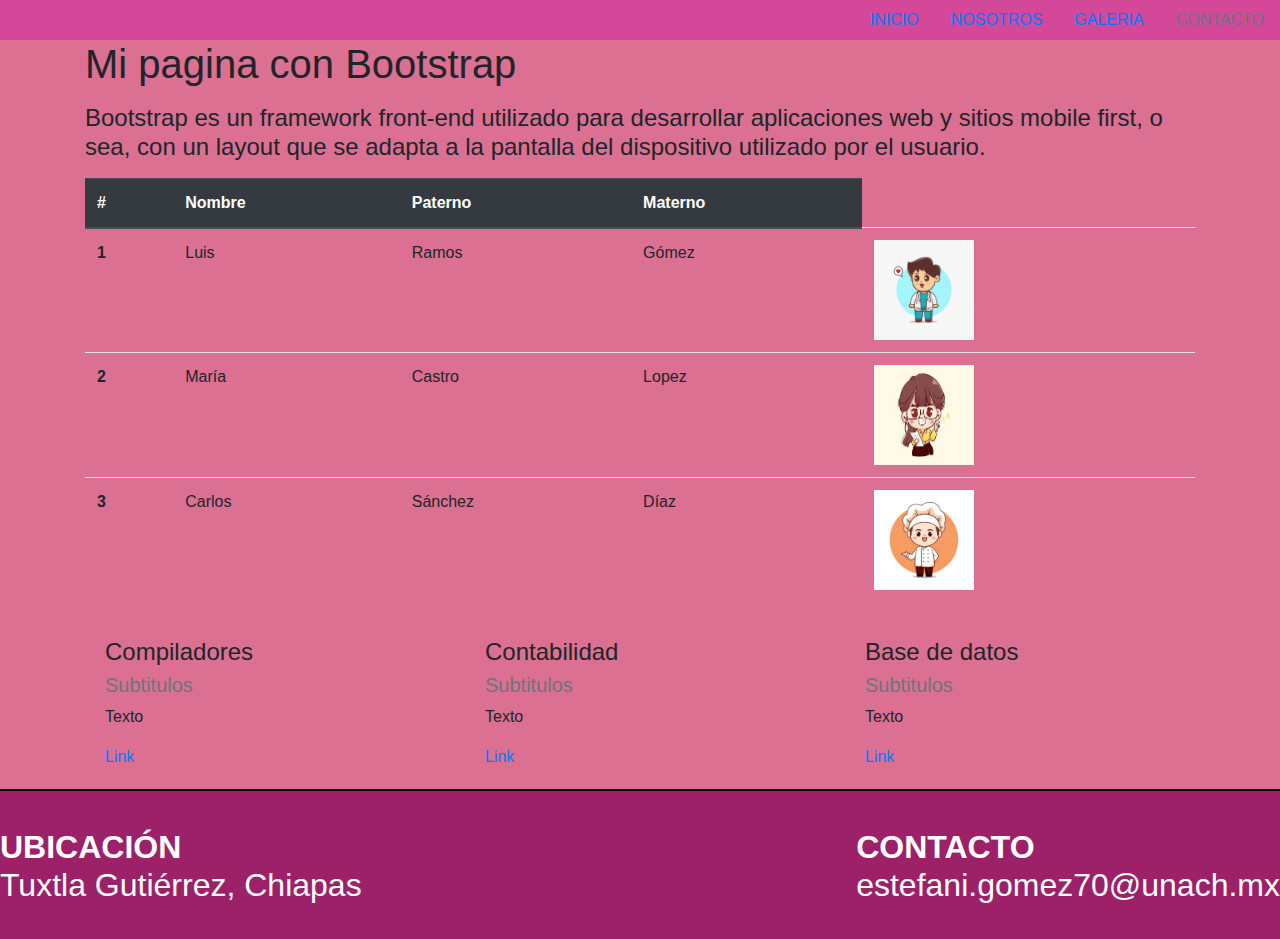
<file: Practica10/index.html>
<!DOCTYPE html>
<html lang="en">
<head>
    <meta charset="UTF-8">
    <meta http-equiv="X-UA-Compatible" content="IE=edge">
    <meta name="viewport" content="width=device-width, initial-scale=1.0">
    <link rel="stylesheet" href="css/style.css">
    <link rel="stylesheet" type="text/css" href="Bootstrap/bootstrap.min.css">
    <title>Practica 10</title>
</head>
<body>
    <header>
        <nav>
            <ul class="nav justify-content-end">
                <li class="nav-item">
                  <a class="nav-link active" href="index.html">INICIO</a>
                </li>
                <li class="nav-item">
                  <a class="nav-link" href="Nosotros.html">NOSOTROS</a>
                </li>
                <li class="nav-item">
                  <a class="nav-link" href="Galeria.html">GALERIA</a>
                </li>
                <li class="nav-item">
                  <a class="nav-link disabled" href="Contacto.html" tabindex="-1" aria-disabled="true">CONTACTO</a>
                </li>
              </ul>
        </nav>
    </header>
    <article>
        <div class="container">
            <h1 >Mi pagina con Bootstrap</h1>
            <p><h4>Bootstrap es un framework front-end utilizado para desarrollar aplicaciones web y 
                sitios mobile first, o sea, con un layout que se adapta a la pantalla del dispositivo utilizado 
                por el usuario.</h4></p>
            <table class="table">
                <thead class="thead-dark">
                <tr>
                    <th scope="col">#</th>
                    <th scope="col">Nombre</th>
                    <th scope="col">Paterno</th>
                    <th scope="col">Materno</th>
                </tr>
                </thead>
                <tbody>
                    <tr>
                    <th scope="row">1</th>
                    <td>Luis</td>
                    <td>Ramos</td>
                    <td>Gómez</td>
                    <td><img src="img/Luis.avif" alt="" width="100px" height="100px"></td>
                    </tr>
                    <tr>
                    <th scope="row">2</th>
                    <td>María</td>
                    <td>Castro</td>
                    <td>Lopez</td>
                    <td><img src="img/Maria.jpg" alt="" width="100px" height="100px"></td>
                    </tr>
                    <tr>
                    <th scope="row">3</th>
                    <td>Carlos</td>
                    <td>Sánchez</td>
                    <td>Díaz</td>
                    <td><img src="img/Carlos.avif" alt="" width="100px" height="100px"></td>
                    </tr>
                    </tbody>

            </table>
            <div class="row">
                <div class="col-4">
                    <div class="card-body">
                        <h4 class="card-title">Compiladores</h4>
                        <h5 class="card-subtitle mb-2 text-muted">Subtitulos</h5>
                        <p class="card-text">Texto</p>
                        <a href="https://developer.mozilla.org/es/docs/Glossary/Compile#:~:text=Un%20compilador
                        %20es%20un%20programa,c%C3%B3digo%20binario%20o%20c%C3%B3digo%20m%C3%A1quina." class="card-link">Link</a>

                    </div>
                    </div>
                    <div class="col-4">
                        <div class="card-body">
                            <h4 class="card-title">Contabilidad</h4>
                            <h5 class="card-subtitle mb-2 text-muted">Subtitulos</h5>
                            <p class="card-text">Texto</p>
                            <a href="https://www.infoautonomos.com/contabilidad/introduccion
                            -la-contabilidad/" class="card-link">Link</a>
    
                        </div>
                        </div>
                        <div class="col-4">
                            <div class="card-body">
                                <h4 class="card-title">Base de datos</h4>
                                <h5 class="card-subtitle mb-2 text-muted">Subtitulos</h5>
                                <p class="card-text">Texto</p>
                                <a href="https://support.microsoft.com/es-es/office/conceptos-b%C3%A1sicos-
                                sobre-bases-de-datos-a849ac16-07c7-4a31-9948-3c8c94a7c204#:~:text=Una%20base%20de%20datos%20es,
                                programa%20de%20procesamiento%20de%20texto." class="card-link">Link</a>
        
                            </div>
                            </div>


                </div>
            </div>
          
        </div>
    </article>
    <footer><!--pie de pagina-->
        <br>
        <div id="Cuadrotexto">
        <h2>
        <p class="alinearizq"><b>UBICACIÓN</b><br>Tuxtla Gutiérrez, Chiapas</p>   
        <p class="alinearder">  <b> CONTACTO </b><br> estefani.gomez70@unach.mx </p>
      </h2>
      </div>
      <div style="clear:both"></div>
      </footer>
</body>
</html>
</file>
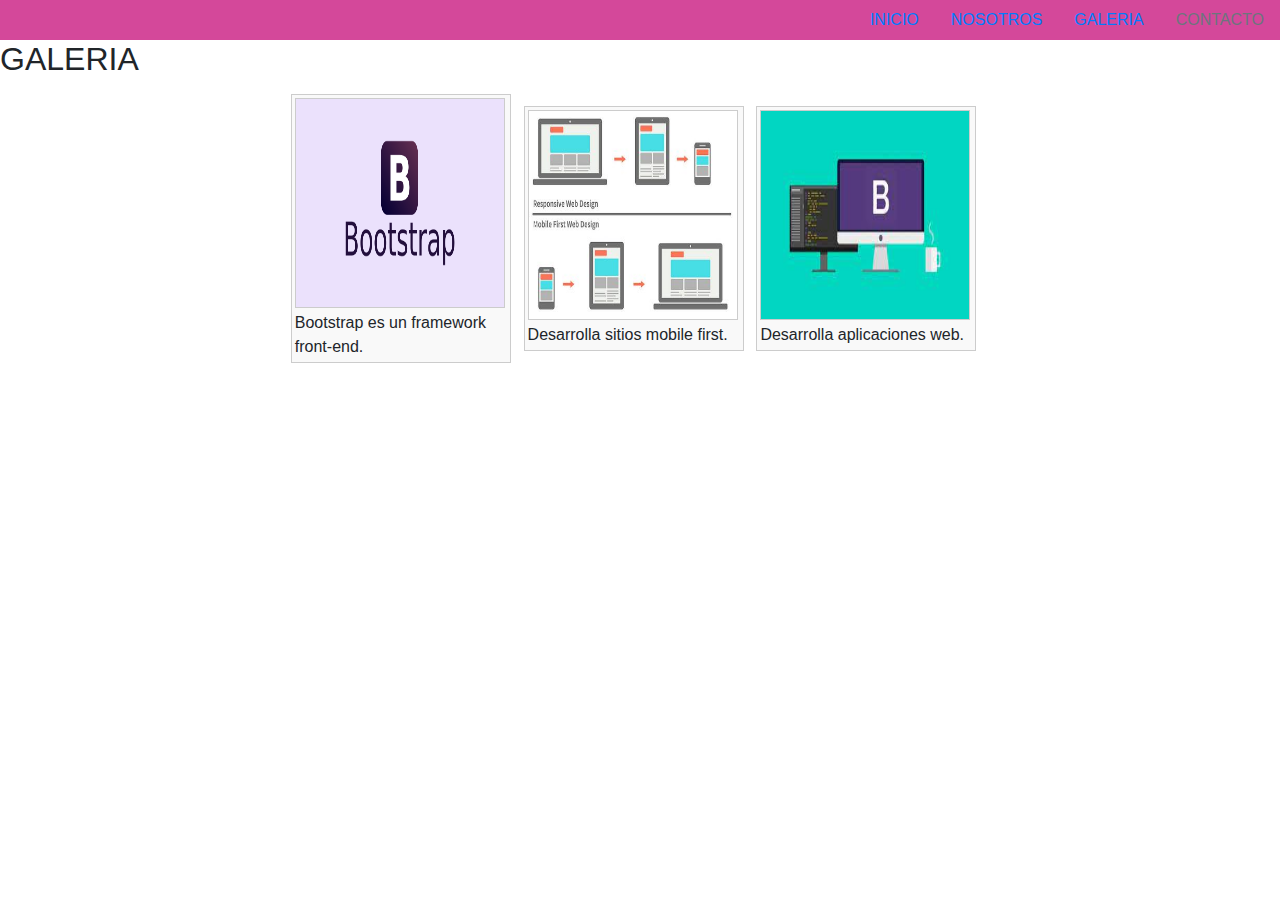
<file: Practica10/Galeria.html>
<!DOCTYPE html>
<html lang="en">
<head>
    <meta charset="UTF-8">
    <meta http-equiv="X-UA-Compatible" content="IE=edge">
    <meta name="viewport" content="width=device-width, initial-scale=1.0">
    <link rel="stylesheet" href="css/style.css">
    <link rel="stylesheet" type="text/css" href="Bootstrap/bootstrap.min.css">
    <title>GALERIA</title>
</head>
<body>
    <header>
        <nav>
            <ul class="nav justify-content-end">
                <li class="nav-item">
                  <a class="nav-link active" href="index.html">INICIO</a>
                </li>
                <li class="nav-item">
                  <a class="nav-link" href="Nosotros.html">NOSOTROS</a>
                </li>
                <li class="nav-item">
                  <a class="nav-link" href="Galeria.html">GALERIA</a>
                </li>
                <li class="nav-item">
                  <a class="nav-link disabled" href="Contacto.html" tabindex="-1" aria-disabled="true">CONTACTO</a>
                </li>
              </ul>
        </nav>
    </header>
    <h2>GALERIA</h2>
    <center>
        <table>
        <tr>
            <td>
                <div class="picture left" style="width:220px;">
                    <img src="img/Bootstrap.png" alt="Planeta Marte" width="210" height="210" /> <br />
                    Bootstrap es un framework front-end.
                    </div>
            </td>
            <td>
                <div class="picture left" style="width:220px;">
                    <img src="img/movile first.jpg" alt="Planeta Marte" width="210" height="210" /> <br />
                    Desarrolla sitios mobile first.
                    </div>
            </th>
            <td><div class="picture left" style="width:220px;">
                <img src="img/Desarrollar.jpg" alt="Planeta Marte" width="210" height="210" /> <br />
                Desarrolla aplicaciones web.
                </div>
            </td>
        </tr>
    </table>
        </center>
</body>
</html>
</file>
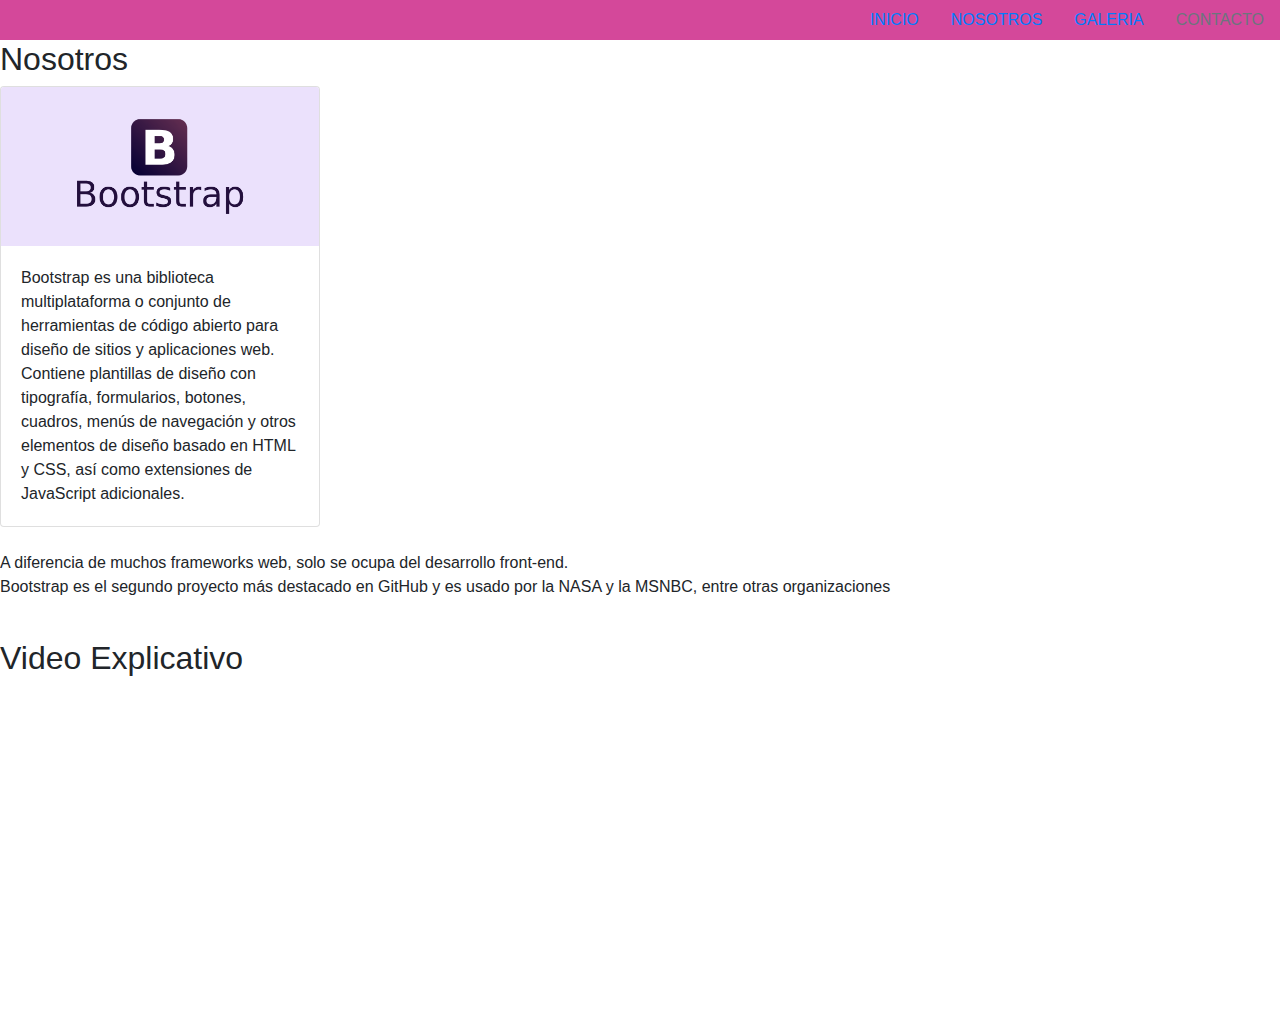
<file: Practica10/Nosotros.html>
<!DOCTYPE html>
<html lang="en">
<head>
    <meta charset="UTF-8">
    <meta http-equiv="X-UA-Compatible" content="IE=edge">
    <meta name="viewport" content="width=device-width, initial-scale=1.0">
    <link rel="stylesheet" href="css/style.css">
    <link rel="stylesheet" type="text/css" href="Bootstrap/bootstrap.min.css">
    <title>Nosotros</title>
</head>
<body>
    <header>
        <nav>
            <ul class="nav justify-content-end">
                <li class="nav-item">
                  <a class="nav-link active" href="index.html">INICIO</a>
                </li>
                <li class="nav-item">
                  <a class="nav-link" href="Nosotros.html">NOSOTROS</a>
                </li>
                <li class="nav-item">
                  <a class="nav-link" href="Galeria.html">GALERIA</a>
                </li>
                <li class="nav-item">
                  <a class="nav-link disabled" href="Contacto.html" tabindex="-1" aria-disabled="true">CONTACTO</a>
                </li>
              </ul>
        </nav>
    </header>
    <h2>Nosotros</h2>
    <div class="card" style="width: 20rem; ">
        <img src="img/Bootstrap.png" class="card-img-top" alt="...">
        <div class="card-body">
          <p class="card-text">Bootstrap es una biblioteca multiplataforma o conjunto de herramientas de código abierto para
            diseño de sitios y aplicaciones web. Contiene plantillas de diseño con tipografía, formularios,
            botones, cuadros, menús de navegación y otros elementos de diseño basado en HTML y CSS, así como 
            extensiones de JavaScript adicionales.</p>
        </div>
      </div>
    <p><br> A diferencia de muchos frameworks web, solo se ocupa del 
         desarrollo front-end.
         <br>
        Bootstrap es el segundo proyecto más destacado en GitHub y es usado por la NASA y la MSNBC, entre otras 
        organizaciones</p>
        <br> <h2>Video Explicativo</h2> <br>
        <iframe width="560" height="315" src="https://www.youtube.com/embed/1erefRNcoC0" title="YouTube video player" 
        frameborder="0" allow="accelerometer; autoplay; clipboard-write; encrypted-media; gyroscope; picture-in-picture; 
        web-share" allowfullscreen></iframe>
</body>
</html>
</file>
<file: Practica10/css/style.css>
*{
    padding: 0;
    margin: 0;
}
article{
    background-color: palevioletred;
}
nav{
    background-color: rgb(212, 72, 154);
}
footer{
    float: left;
    position: relative;
    bottom: 0;
    width: 100%;
    height: 150px;
    box-sizing: border-box;
    border-top: 2px solid black;
    background-color: rgb(215, 139, 218);
    color: white;
    text-align: center;
    padding-top: 10px;
}
.picture {
    background-color: #F9F9F9;
    border: 1px solid #CCCCCC; padding: 3px;
    font: 11x/1.4em Arial, sans-serif;
}
.picture img {
    border: 1px solid #CCCCCC;
    vertical-align:middle;
    margin-bottom: 3px;
}
.right {
    margin: 0.5em 0pt 0.5em 0.8em;
    float:right;
}
.left {
    margin: 0.5em 0.8em 0.5em 0;
    float:left;
}
footer{
    float: left;
    position: relative;
    bottom: 0;
    width: 100%;
    height: 150px;
    box-sizing: border-box;
    border-top: 2px solid black;
    background-color: rgb(156, 33, 105);
    color: white;
    text-align: left;
    padding-top: 5px;
  }
  .alinearizq{
    float: left;
  }
  .alinearder{
    float: right;
  }
</file>
